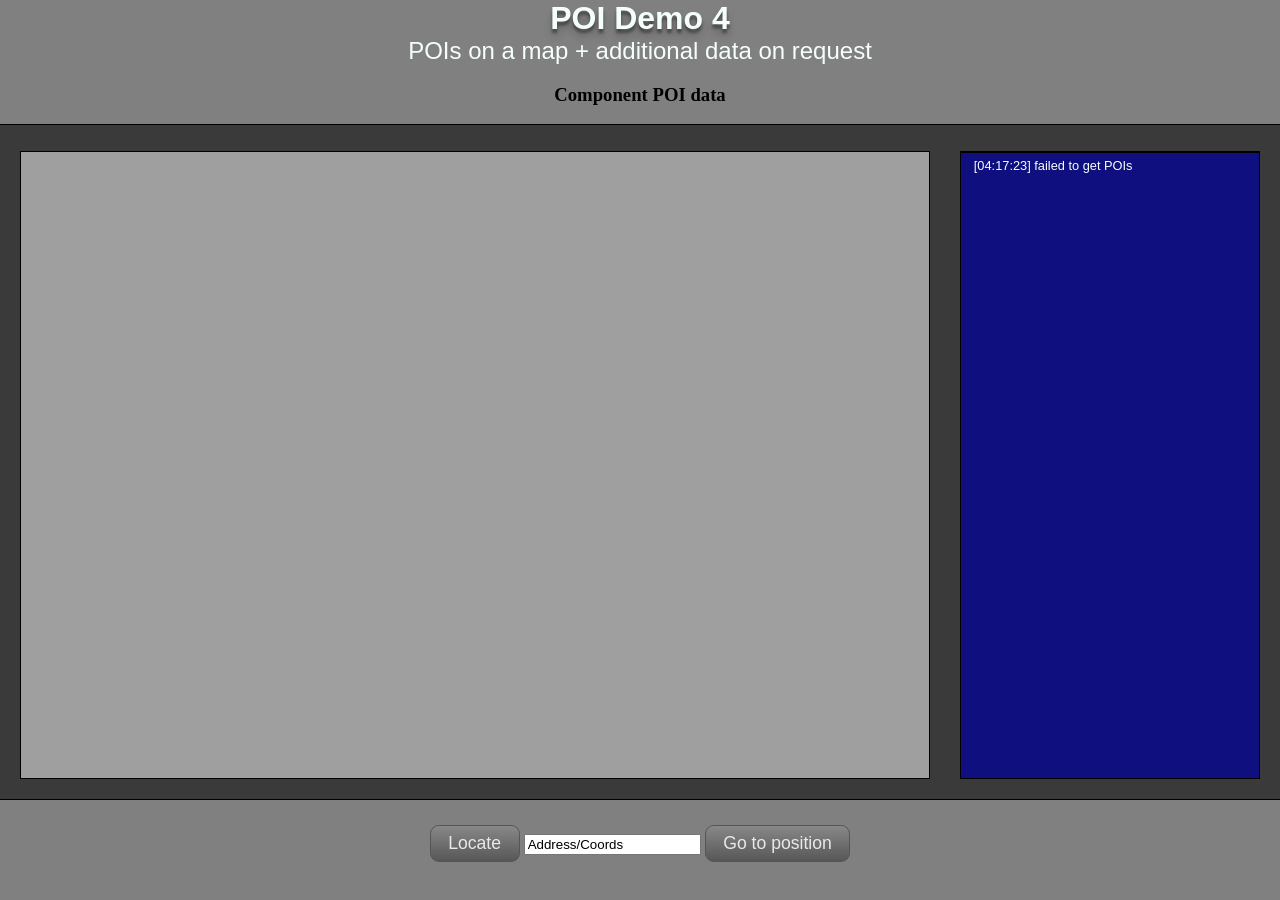
<file: demos/poi_demos/poi_demo_4/index.html>
<!DOCTYPE html PUBLIC
    "-//W3C//DTD XHTML 1.0 Strict//UTF-8" "http://www.w3.org/TR/xhtml1/DTD/xhtml1-strict.dtd">

<html xmlns="http://www.w3.org/1999/xhtml">

<head>
    <title>POI Demo 4</title>

    <!-- Style -->
    <link rel="stylesheet" type="text/css" media="all" href="../layout.css" />
    <meta name="viewport" content="initial-scale=1.0, user-scalable=no" />


</head>

<body>

<div id="container">
    <div id="top">
        <h1> POI Demo 4 </h1>
        <h2> POIs on a map + additional data on request </h2>
        <h3> Component POI data </h3>
    </div>

    <div id="loadingScreen">
        Loading Demo... <br />
        <span id="progress"></span>
    </div>

    <div id="content-wrapper">
        <div id="left">
            <div id="map-canvas"></div>
        </div>
        <div id="right">
            <div id="log"></div>
        </div>
    </div>
    <div id="footer">
        <div id="buttons">
            <button id="button1">Locate</button>
            <input type="text" id="address" value="Address/Coords"/>
            <button id="button2">Go to position</button>
<!--			
            <button id="button3">Map Auto-Update Off</button>
            <button id="button4">Update</button>
-->
        </div>
    </div>
</div>

<script type="text/javascript" src="../../../deps/js/Util.js"></script>
<script type="text/javascript" src="poi_demo_4.js"></script>
<script type="text/javascript" src="../icon_strings.js"/>
<script type="text/javascript" src="https://maps.googleapis.com/maps/api/js?v=3.exp&amp;sensor=true&amp;callback=demo4.initialize"></script>




</body>
</html>
</file>
<file: demos/poi_demos/layout.css>
body, html {
    background-color: #3a3a3a;
    height:100%;
    padding: 0;
    margin: 0;
    overflow: hidden;
    font-size:1em;
}
//a { color: skyblue }

div#loadingScreen {
    color: #FFFFFF;
    position: absolute;
    float:left;
    height:50px;
    width:300px;
    top:50%;
    left:50%;
    text-align: center;
    margin-left:-150px;
    margin-top:-50px;
    font-family: Charcoal, sans-serif;
    font-size: 2em;
    font-weight:bold;
    visibility: hidden;
}

div#container {
    height:auto !important; /* real browsers */
    height: 100%;
}

div#top {
    text-align: center;
    display: table; /* to center the header text */
    width: 100%;
    height: 100px;
    border-bottom: solid 1px #000;
    margin:0;
    background-color: #808080;
}

div#top h1 {
    display: table-cell;
    vertical-align: middle;
    color: #F5FFFA;
    font-family: Charcoal, sans-serif;
    font-size: 2em;
    font-weight:bold;
    text-shadow: 0 4px 3px rgba(0, 0, 0, 0.4), 0 8px 10px rgba(0, 0, 0, 0.1), 0 8px 9px rgba(0, 0, 0, 0.1);
}
div#top h2 {
    display: table-row;
    vertical-align: bottom;
    color: #F5FFFA;
    font-family: Charcoal, sans-serif;
    font-size: 1.5em;
    font-weight: lighter;
}

div#content-wrapper {
    position: absolute;
    top: 131px;
    right: 0;
    bottom: 101px;
    left: 0;
}

div#left {
    position: absolute;
    left: 20px;
    bottom: 20px;
    top: 20px;
	right: 350px;
//    width: 46%;
    -moz-box-sizing: border-box;
    -webkit-box-sizing: border-box;
    -box-sizing: border-box;
    border: solid 1px #000;
    background-color: #9F9F9F;
}

div#right {
    position: absolute;
    right: 20px;
    bottom: 20px;
    top: 20px;
//    width: 46%;
    width: 300px;
    -moz-box-sizing: border-box;
    -webkit-box-sizing: border-box;
    -box-sizing: border-box;
    text-align: center;
    font-size: 1em;
    color: #F5FFFA;
//    color: #FFFFFF;
    border: solid 1px #000;
//    background-color: #9F9F9F;
    background-color: #0000FF;
}

div#map-canvas{
    width:100%;
    height:100%;
    display:block;
}

div#footer {
    position : absolute;
    bottom   : 0;
    left     : 0;
    width    : 100%;
    height   : 100px;
    font-size: 1em;
    /* display: table; to center the header text */
    border-top: solid 1px #000;
    background-color: #808080;
}

div#footer #buttons {
    margin-top:25px;
    text-align:center;
}

div#log {
    padding: 5px 0 5px 0;
    -moz-box-sizing: border-box;
    -webkit-box-sizing: border-box;
    -box-sizing: border-box;
    font: 0.8em Arial, Helvetica, sans-serif;
    text-align: left;
    border-top: 1px solid black;
    height:100%;
    width: 100%;
    overflow-y:auto;
    padding-bottom:-10px;
//    background-color: #999999;
    background-color: #0F0F7F;

}


div#infoTitle {
    font-size: 0.9em; 
    font-weight: bold; 
    white-space: nowrap;
	width: auto;
}

div#infoText {
    font-size: 0.8em;
	max-width: 400px;
}

button {
    outline: none;
    display: inline-block;
    font: 1.1em Arial, Helvetica, sans-serif;
    padding: .4em 1em .4em;
    text-align: center;
    text-decoration: none;
    color: #e9e9e9;
    border: solid 1px #555;
    -webkit-border-radius: .5em;
    -moz-border-radius: .5em;
    border-radius: .5em;
    background: #6e6e6e;
    background: -webkit-gradient(linear, left top, left bottom, from(#888), to(#575757));
    background: -moz-linear-gradient(top, #888, #575757);
}

button:hover {
    background: #616161;
    background: -webkit-gradient(linear, left top, left bottom, from(#757575), to(#4b4b4b));
    background: -moz-linear-gradient(top, #757575, #4b4b4b);
}
button:active {
    background: #afafaf;
    background: -webkit-gradient(linear, left top, left bottom, from(#575757), to(#888));
    background: -moz-linear-gradient(top, #575757, #888);
}
</file>
